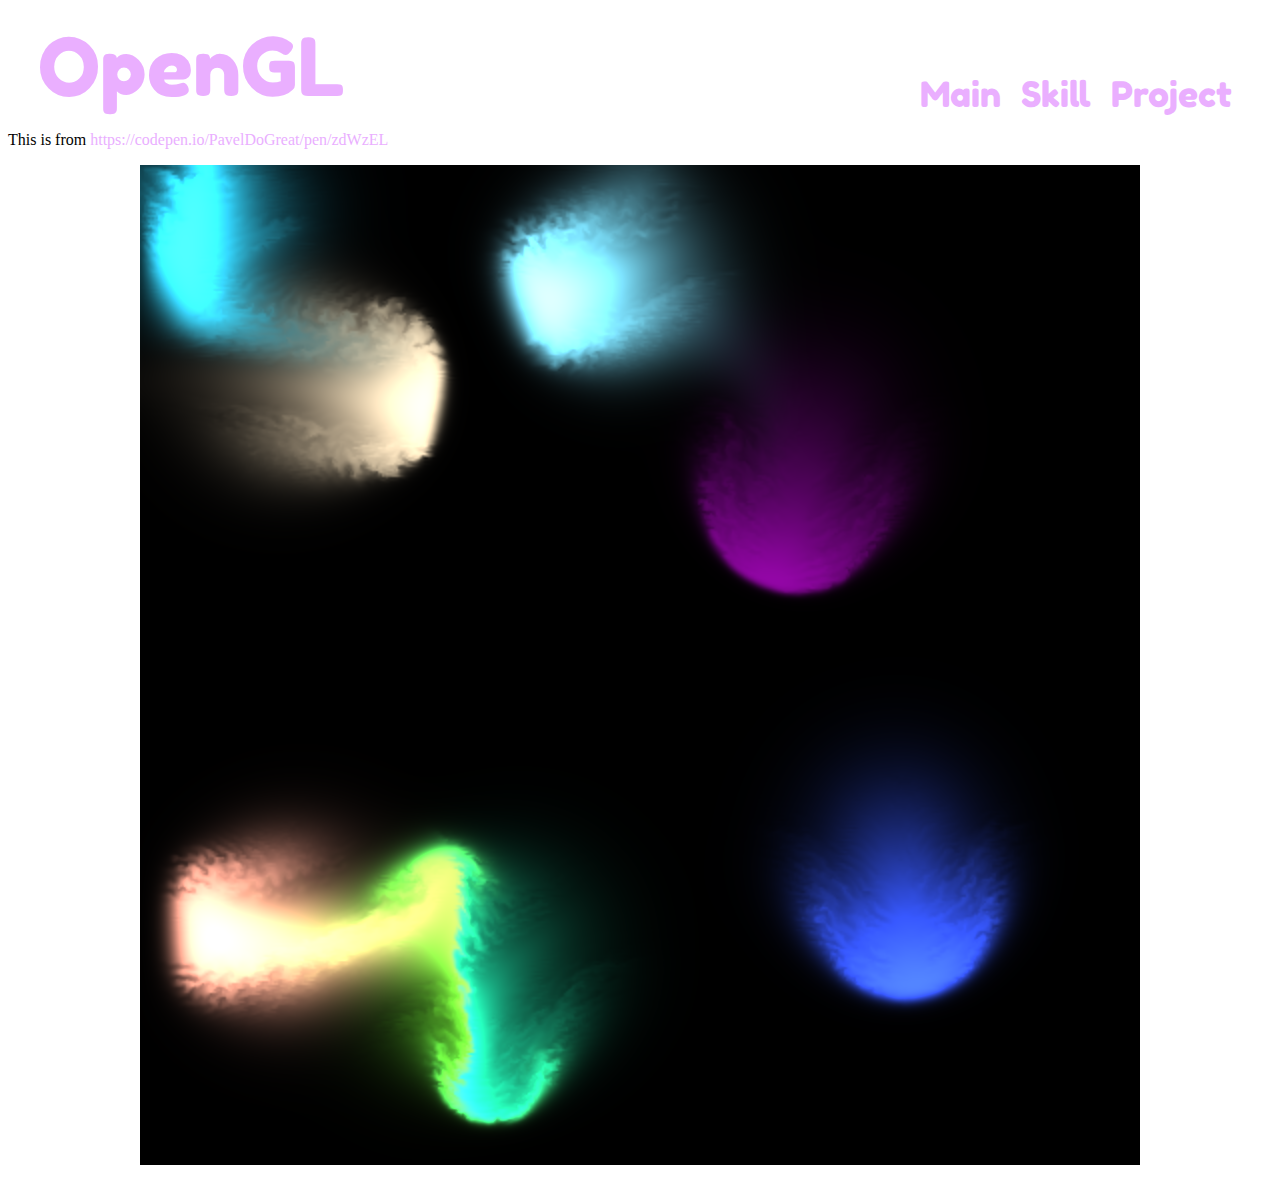
<file: gl.html>
<html>
    <head>
        <title>Hyeonseo's Portfolio</title>
        <meta charset="utf-8">
        <link rel="stylesheet" href="skill.css">
        <script type="text/javascript" src="include_html.js"></script>
    </head>
    <body class="rainbow">
        <div data-include-path="header.html" data-header-title="OpenGL"  data-pred-w="100%" data-pred-h="157px"></div>
        <p>This is from <a href="https://codepen.io/PavelDoGreat/pen/zdWzEL" target="blank">https://codepen.io/PavelDoGreat/pen/zdWzEL</a></p>
        <div class="content">
            <canvas id="thecanvas" width="1000px" height="1000px"></canvas>
        </div>
    </body>
    <script src="gl_example.js"></script>
</html>
</file>
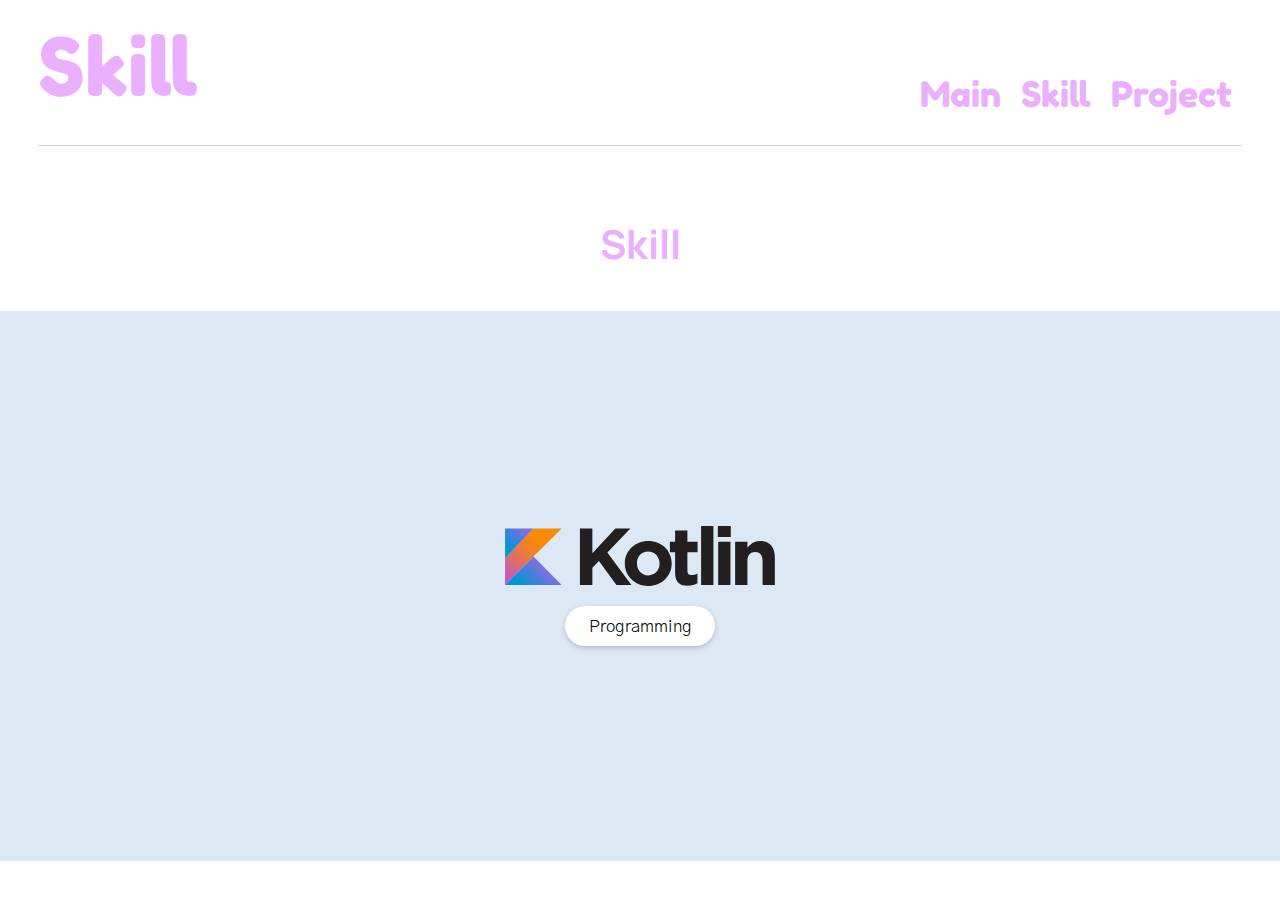
<file: skill.html>
<html>
    <head>
        <title>Hyeonseo's Portfolio</title>
        <meta charset="utf-8">
        <link rel="stylesheet" href="skill.css">
        <script type="text/javascript" src="include_html.js"></script>
    </head>
    <body>
        <div data-include-path="header.html" data-header-title="Skill"></div>
        <div class="long_line"></div>
        <div class="content">
            <div class="full_name">Skill</div>
            <div class="skill_container">
                <div class="wrapper">
                    <div class="image_container">
                        <img src="asset/img/kotlin.svg" class="long_icon"/>
                    </div>
                    <div class="introduce">
                        Programming
                    </div>
                </div>
                <!-- <div class="wrapper">
                    <div class="image_container">
                        <ul>
                            <li>Korean</li>
                            <li>English</li>
                            <li>Japanese</li>
                            <li>Chinese</li>
                            <li>Arabic</li>
                            <li>Latin</li>
                        </ul>
                    </div>
                    <div class="introduce">
                        Languages
                    </div>
                </div> -->
            </div>
        </div>
    </body>
</html>
</file>
<file: skill.css>
@import url("common.css");

body {
    padding: 10px 0;
}

.name {
    font-size: 80px;
}

.menus {
    display: flex;
}

.menu {
    font-size: 35px;
    padding: 0 10px;
    cursor: pointer;
}

.content {
    display: flex;
    flex-direction: column;
    align-items: center;
}

.long_line {
    height: 1px;
    background: rgb(211, 211, 211);
    margin: 30px 30px;
}

.full_name {
    padding: 40px 0;
    font-family: Manrope, sans-serif;
    font-weight: 100;
    font-size: 40px;
}

.skill_container {
    height: 550px;
    width: 100vw;
    background: #dde8f5;
    display: flex;
    justify-content: center;
    align-items: center;
}

.wrapper {
    display: flex;
    flex-direction: column;
    align-items: center;
    padding: 0 70px;
}

.image_container {
    padding-bottom: 20px;
}

.image {
    width: 100px;
    padding: 0 5px;
}

.introduce {
    font-family: GothicA1, sans-serif;
    font-size: 17px;
    font-weight: 100;
    background: white;
    width: 150px;
    height: 40px;
    display: flex;
    align-items: center;
    justify-content: center;
    border-radius: 100px;
    box-shadow: 0 2px 5px rgb(0, 0, 0, 0.2);
}

.long_icon {
    height: 60px;
    padding: 0 5px;
}
</file>
